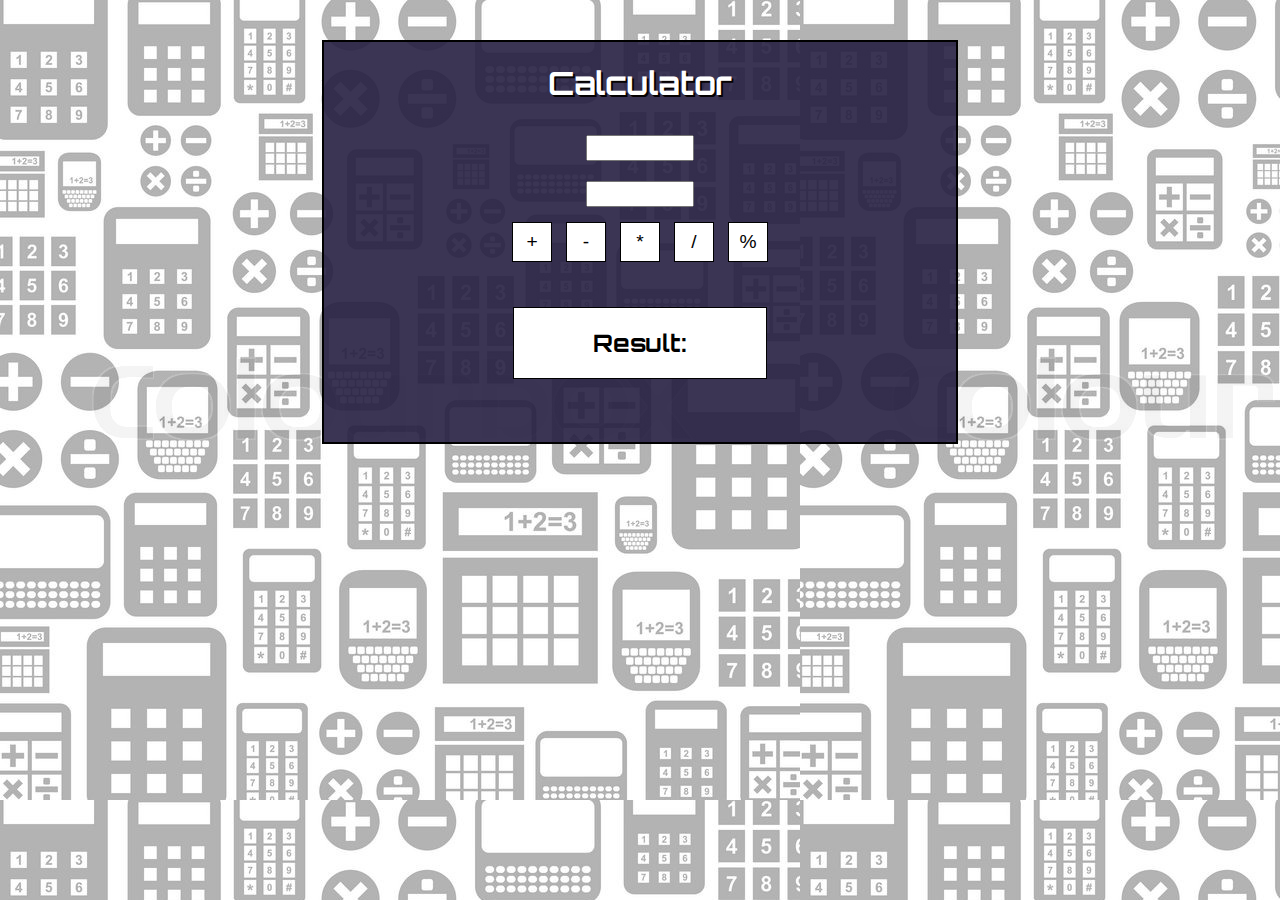
<file: 05-challenge/index.html>
<!DOCTYPE html>
<html lang="en">
<head>
    <meta charset="UTF-8">
    <meta name="viewport" content="width=device-width, initial-scale=1.0">
    <meta http-equiv="X-UA-Compatible" content="ie=edge">
    <title>Challenge 5</title>
    <link href="https://fonts.googleapis.com/css?family=Orbitron" rel="stylesheet">

    <link href="style.css" rel="stylesheet" type="text/css">

</head>
<body>

    <div class="calculator">
        <h1>Calculator</h1>
        <input id="input1" type="text"><br>
        <input id="input2" type="text">
        <div class="operators">
            <input type="button" id="add" value="+" onclick="add()">
            <input type="button" id="sub" value="-" onclick="sub()">
            <input type="button" id="mult" value="*" onclick="mult()">
            <input type="button" id="divide" value="/" onclick="divide()">
            <input type="button" id="modulous" value="%" onclick="remainder()">
        </div>
        <br>
        <br>
        <div class="whiteBox">
            <h2 id="answer">Result:</h2>
            <p id="result"></p>
        </div>
    </div>



    <script src="05-challenge.js"></script>
</body>
</html>
</file>
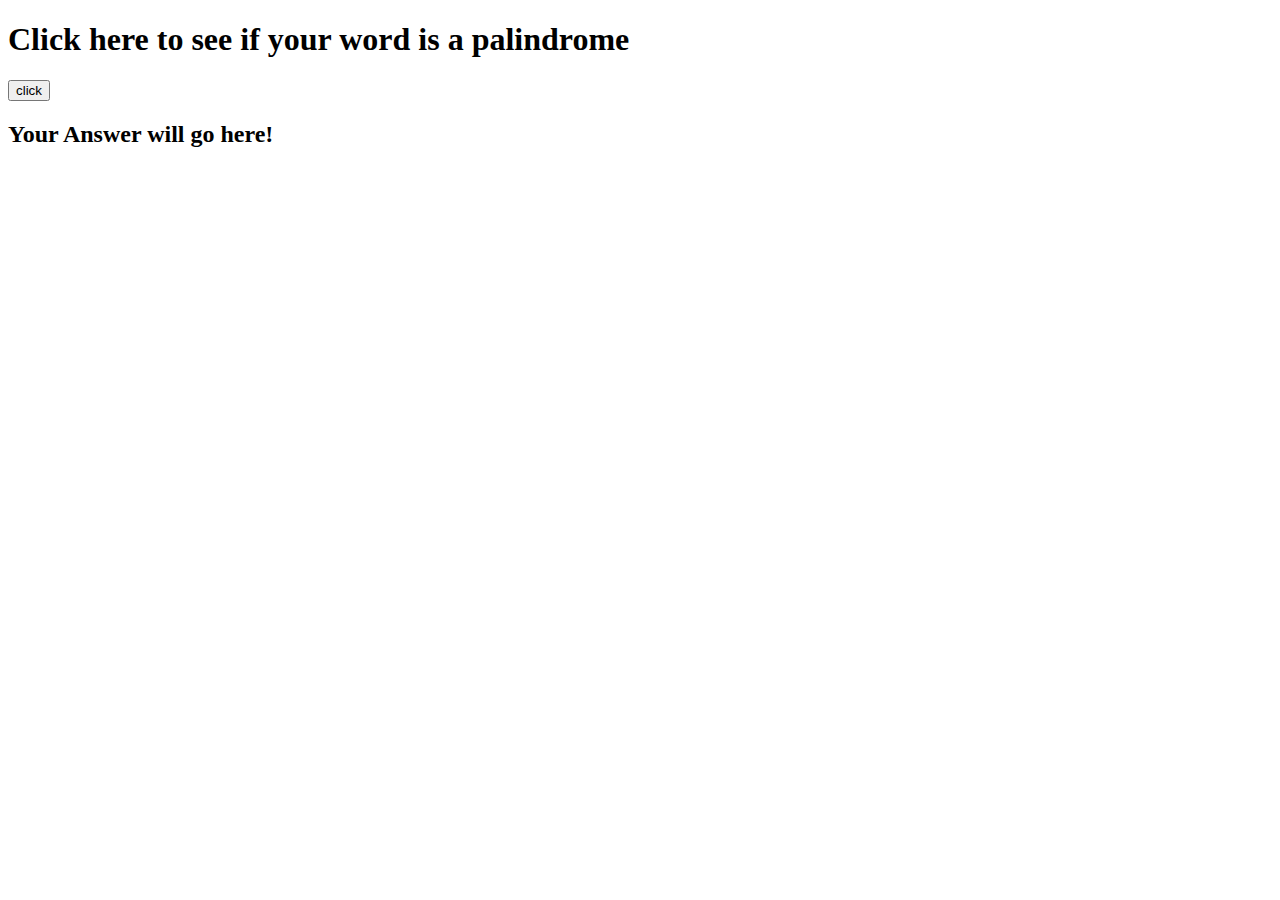
<file: 01-challenge.html>
<!DOCTYPE html>
<html lang="en">
<head>
    <meta charset="UTF-8">
    <meta name="viewport" content="width=device-width, initial-scale=1.0">
    <meta http-equiv="X-UA-Compatible" content="ie=edge">
    <title>Document</title>
</head>
<body>

    <h1>Click here to see if your word is a palindrome</h1>
    
    <input type="button" value="click" onClick="myFunction();">
    <h2 id="answer">Your Answer will go here!</h2>

    

    <script src="01-challenge.js"></script>
</body>
</html>
</file>
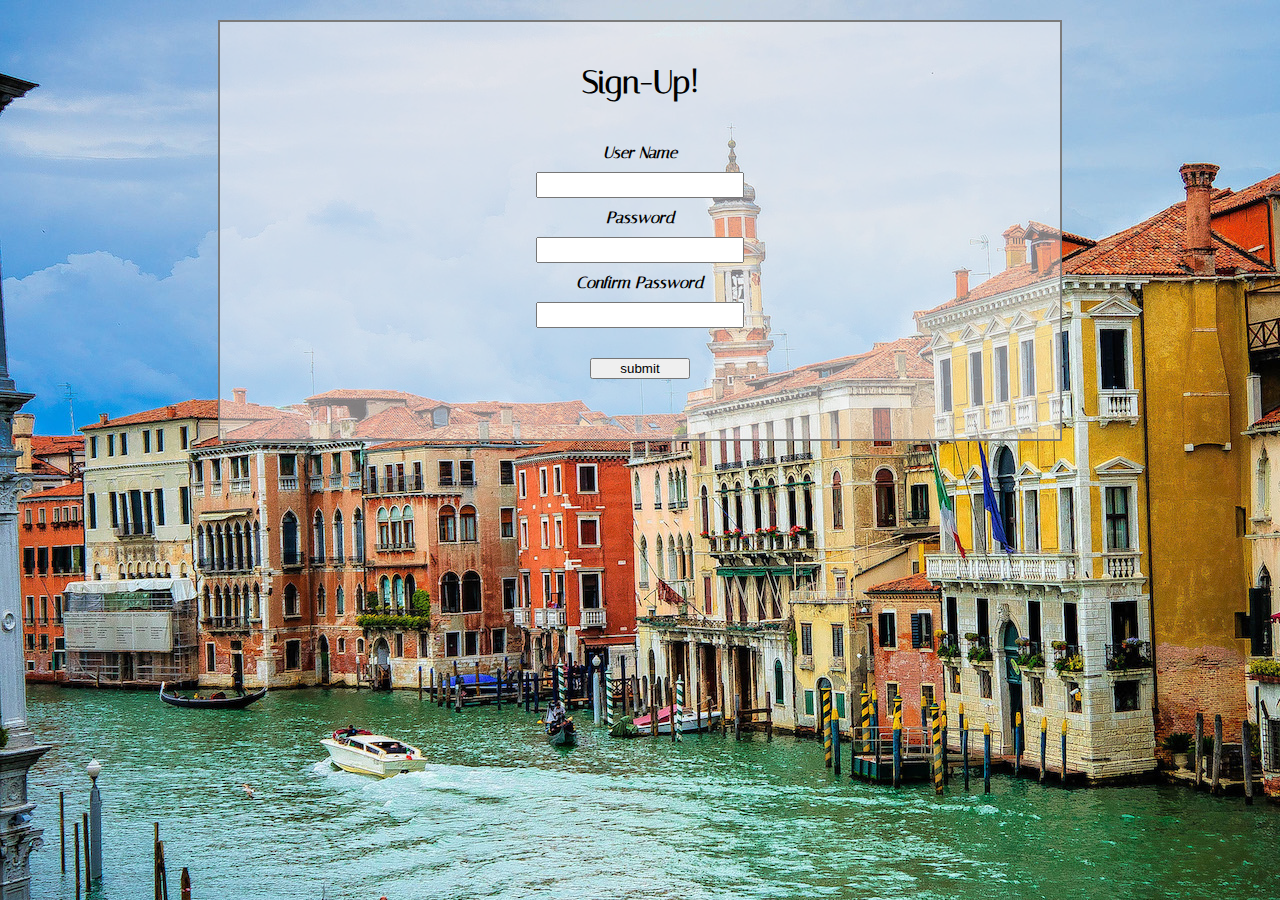
<file: 04-challenge/04-challenge.html>
<!DOCTYPE html>
<html lang="en">
<head>
    <meta charset="UTF-8">
    <meta name="viewport" content="width=device-width, initial-scale=1.0">
    <meta http-equiv="X-UA-Compatible" content="ie=edge">

    <title>Challenge 4</title>
    <link href="https://fonts.googleapis.com/css?family=Italiana" rel="stylesheet">

    <link href="04-challenge.css" rel="stylesheet" type="text/css">
</head>
<body>
    <div id="signUp">
        <h1>Sign-Up!</h1>
        <form>
            <label>User Name</label><br>
            <input class="box" type="text" name="userName" id="userName"><br>
            
            <label>Password</label><br>
            <input class="box" type="password" name="password" id="password" ><br>

            <label>Confirm Password</label><br>
            <input class="box" type="password" name="confirmPassword" id="confirmPassword"><br>

            <input type="button" value="submit" id="submit" onclick="checkInputs();">
                   
                    
        </form>
    </div>


</body>
<script src="04-challenge.js"></script>
</html>
</file>
<file: 05-challenge/style.css>
body {
    font-family: 'Orbitron', sans-serif;
    background-image: url("800px_COLOURBOX9509226.jpg");
}


.calculator {
    margin: auto;
    margin-top: 40px;
    width: 50%;
    border: solid 2px black;
    text-align: center;
    background-color: rgba(38, 31, 65, 0.9);
    height: 400px;
}

.calculator input {
    width: 100px;
    height: 20px;
}


.operators input {
    display: inline-block;
    margin: 5px;
    border: solid 1px black;
    width: 40px;
    height: 40px;
    background-color: white;
    cursor: pointer;  
    position: relative;
    text-align: center;
    font-size: 1.2em;
    
}

.operators input:hover {
    background-image: linear-gradient(45deg, rgb(240, 189, 189), rgb(160, 160, 160));
    box-shadow: 1px 1px darkgreen;
    
}
.operators input:active {
    background-image: linear-gradient(45deg, rgb(233, 231, 231), rgb(152, 41, 7));
    box-shadow: 1px 1px darkgreen;
    border: inset 2px black;

}

input {
    margin: 10px;
    text-align: right;
}
.whiteBox{
    border: solid 1px black;
    margin: auto;
    width: 40%;
    background-color: white;
}

.calculator p {
    font-weight: bold;
}

.calculator h1 {
    font-size: 2em;
    color: white;
    text-shadow: 2px 2px rgb(6, 2, 2);
}
</file>
<file: 04-challenge/04-challenge.css>
body {
    background-image: url("gondola-canal-in-venice-italy.jpg");
    
    font-family: 'Italianno', cursive;

}

#signUp {
    font-family: 'Italiana', serif;
    text-align: center;
    width: 800px;
    margin: auto;
    margin-top: 20px;
    border: double 2px rgb(123, 123, 123);
    padding: 20px;
    background-color: rgb(252, 245, 245, 0.5);
    
}
#submit {
    
    width: 100px;
    
    margin-top: 20px;
}
#submit:hover {
    background-image: linear-gradient(45deg, rgb(250, 248, 248), rgb(225, 223, 223));
    border-radius: 5px;
    border: inset 1px grey;
    
    
}



label {
    font-style: italic;
    font-weight: bold;
    padding: 20px;
    margin: 20px;

}
#userName {
    margin: 10px;
    width: 200px;
    height: 20px;
    font-size: 16px;
    
}
#password {
    margin: 10px;
    width: 200px;
    height: 20px;
    font-size: 16px;

}
#confirmPassword {
    margin: 10px;
    width: 200px;
    height: 20px;
    font-size: 16px;

}
form {
    padding: 20px;
    margin: 20px;
}
</file>
